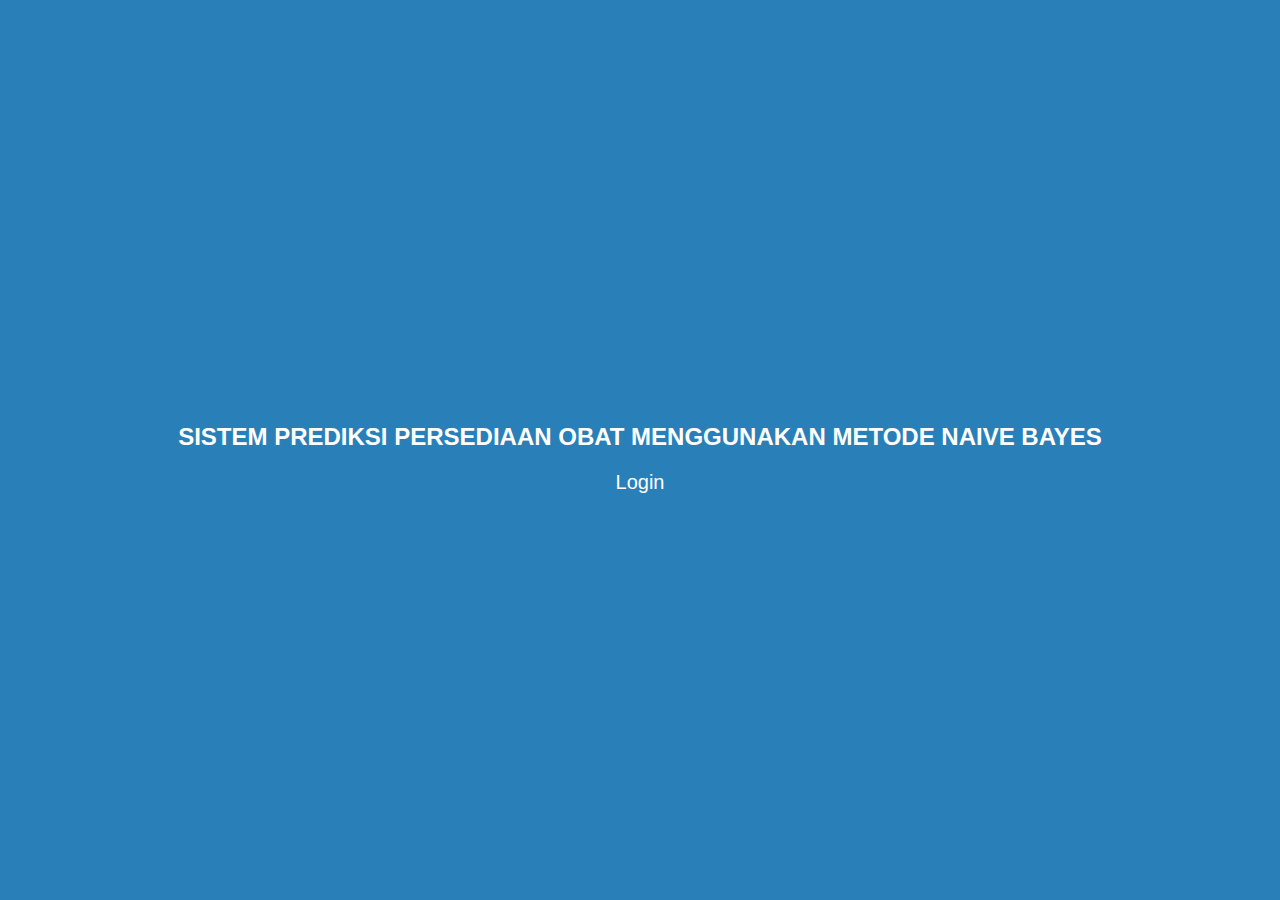
<file: templates/index.html>
<!DOCTYPE html>
<html>
<head>
    <title>Home</title>
    <style>
        body {
            background-color: #2980b9;
            color: white;
            display: flex;
            justify-content: center;
            align-items: center;
            height: 100vh;
            margin: 0;
            font-family: Arial, sans-serif;
        }
        h1 {
            text-align: center;
            font-size:x-large;
            margin-right: 50;
        }
        a {
            display: block;
            margin-top: 20px;
            text-align: center;
            color: white;
            text-decoration: none;
            font-size: 20px;
        }
        a:hover {
            text-decoration: underline;
        }
    </style>
</head>
<body>
    <div>
        <h1>SISTEM  PREDIKSI PERSEDIAAN OBAT  MENGGUNAKAN METODE NAIVE BAYES </h1>
        <a href="/login">Login</a>
    </div>
</body>
</html>
</file>
